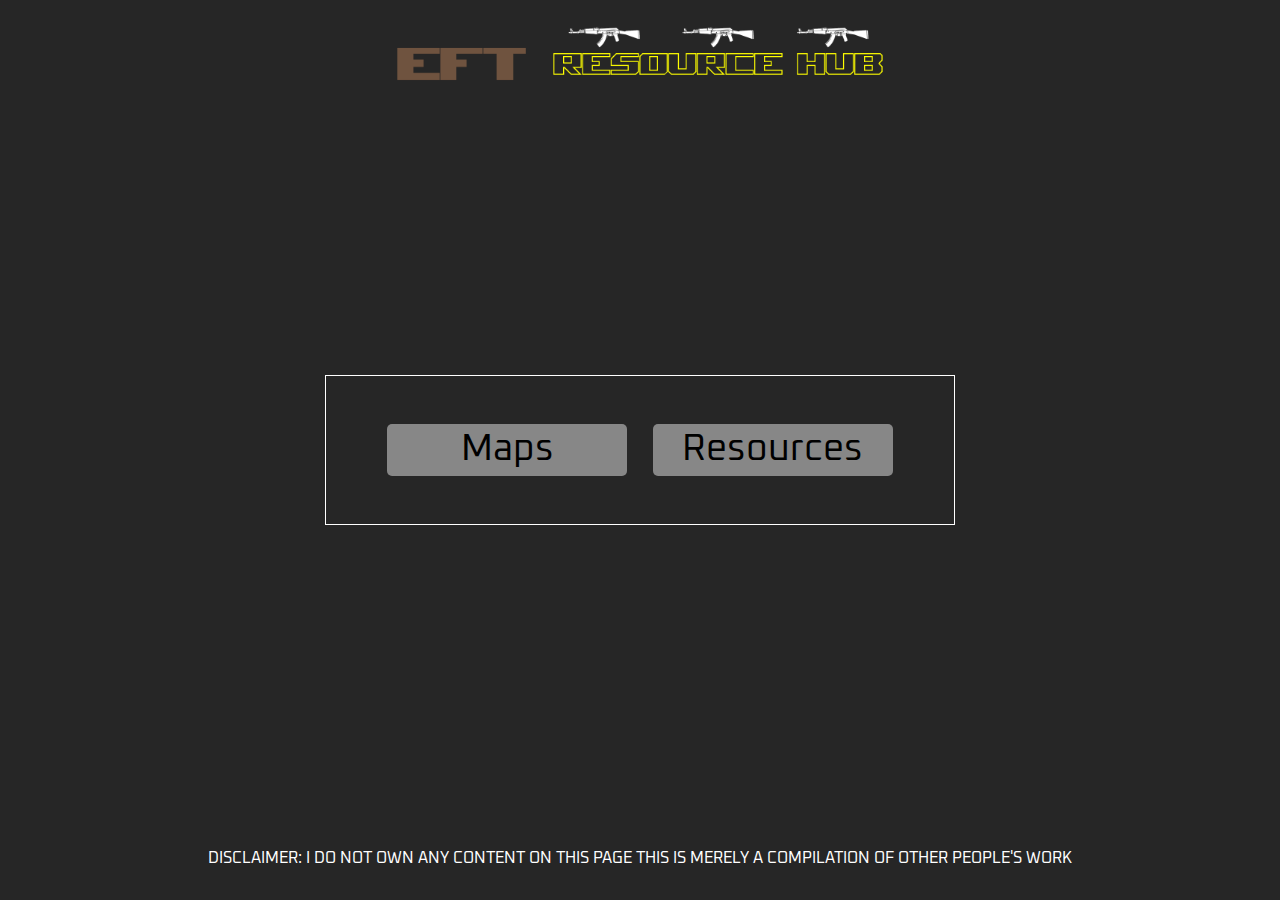
<file: index.html>
<!DOCTYPE HTML>

<html lang="en">
<head>

  <!-- Meta -->
<meta charset="utf-8">
<meta name-”viewport” content-”width-device-width, initial-scale-1”>
 <meta property="og:site_name" content="Your Website Name Here"/>
 <meta property="og:title" content="Your awesome title goes here, about 90 characters in       length."/>
 <meta property="og:description" content="Compelling description of URL that is about 300  characters in length."/>

  <!-- Styles -->
  <link href="resources/css/reset.css" type="text/css" rel="stylesheet">
  <link href="resources/css/styles.css" type="text/css" rel="stylesheet">
  <link href="https://fonts.googleapis.com/css?family=Josefin+Sans|Oxanium&display=swap" rel="stylesheet">

  <title>EFT RESOURCE HUB</title>

</head>
<body class="home-body">
  <div class="home-h1-container-flexcontainer">
    <div class="home-h1-container">
      <img src="resources/media/homelogo1.png" alt="">
    </div>
  </div>
  <main class="home-main">
    <nav class="home-nav">
      <ol class="home-ol">
        <a href="https://www.gamemaps.co.uk/game/tarkov" target="_blank"><li>Maps</li></a>
        <a href="resources.html"><li>Resources</li></a>
      </ol>
    </nav>
    <footer id="home-footer">
      <p id="home-footer-text">DISCLAIMER: I DO NOT OWN ANY CONTENT ON THIS PAGE THIS IS MERELY A COMPILATION OF OTHER PEOPLE'S WORK</p>
    </footer>
  </main>
</body>
</html>
</file>
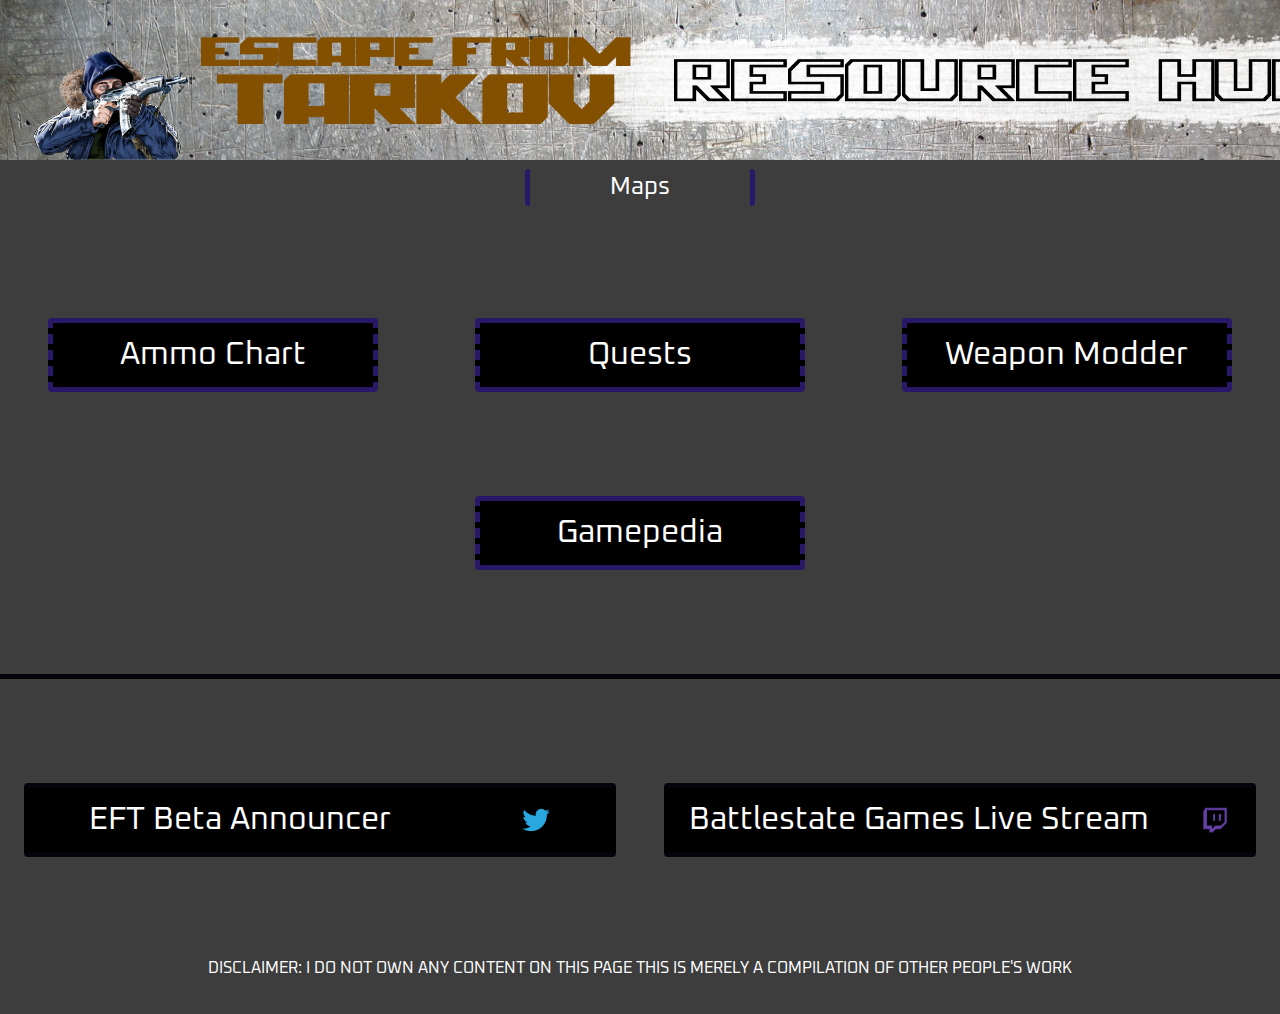
<file: resources.html>
<!DOCTYPE HTML>

<html lang="en">
<head>

  <!-- Meta -->
<meta charset="utf-8">
<meta name-”viewport” content-”width-device-width, initial-scale-1”>
 <meta property="og:site_name" content="Your Website Name Here"/>
 <meta property="og:title" content="Your awesome title goes here, about 90 characters in       length."/>
 <meta property="og:description" content="Compelling description of URL that is about 300  characters in length."/>

  <!-- Styles -->
  <link href="resources/css/reset.css" type="text/css" rel="stylesheet">
  <link href="resources/css/styles.css" type="text/css" rel="stylesheet">
  <link href="https://fonts.googleapis.com/css?family=Josefin+Sans|Oxanium&display=swap" rel="stylesheet">

  <title>EFT RESOURCE HUB</title>

</head>
<body>

  <header class="resources-header">
    <img id="banner1" src="resources/media/banner-img2.png" alt="">
    <img id="banner-img-text" src="resources/media/banner-text.png" alt="">
    <img id="banner2" src="resources/media/banner-img1.png" alt="">
  </header>

  <nav class="resources-nav">
    <ol class="resources-nav-ol">
      <a href="https://www.gamemaps.co.uk/game/tarkov"><li>Maps</li></a>
    </ol>
  </nav>

  <main class="resources-main">
    <div class="link-container-1">
      <a href="https://docs.google.com/spreadsheets/d/1jjWcIue0_PCsbLQAiL5VrIulPK8SzM5jjiCMx9zUuvE/htmlview" target="_blank"><p>Ammo Chart</p></a>
      <a href="https://escapefromtarkov.gamepedia.com/Quests" target="_blank"><p>Quests</p></a>
      <a href="https://www.eftdb.one/weaponmodding/220001/AK-74N/" target="_blank"><p>Weapon Modder</p></a>
      <a href="https://escapefromtarkov.gamepedia.com/Escape_from_Tarkov_Wiki" target="_blank"><p>Gamepedia</p></a>
    </div>
    <div class="link-container-2">
      <div class="link-container-container">
        <a href="https://twitter.com/BetaEFT" target="_blank"><p>EFT Beta Announcer</p></a>
        <img src="resources/media/twitterlogo.png" alt="">
      </div>
      <div class="link-container-container">
        <a href="https://www.twitch.tv/battlestategames" target="_blank"><p>Battlestate Games Live Stream</p></a>
        <img src="resources/media/twitchlogo.png" alt="">
      </div>
    </div>
    <footer class="resources-footer">
      <p>DISCLAIMER: I DO NOT OWN ANY CONTENT ON THIS PAGE THIS IS MERELY A COMPILATION OF OTHER PEOPLE'S WORK</p>
    </footer>
  </main>

  <footer>

  </footer>

</body>
</html>
</file>
<file: resources/css/styles.css>
/* Universal Styles */
  body {
    font-family: 'Oxanium', cursive;
  }

  a {
    text-decoration: none;
  }

/* Home Styles */
.home-h1-container-flexcontainer {
  display: flex;
  justify-content: center;
  width: 100%;
}

.home-h1-container {
  display: flex;
  justify-content: center;
  align-items: center;
}

.home-h1-container img {
  position: absolute;
  width: 35rem;
  margin-top: 10%;
  object-fit: cover;

}

.home-body {
  background-image: url(https://cdn.miscellaneoushi.com/2550x1362/20180629/5b3681cf1bf71.jpg);
  background-size: cover;
}

.home-main {
  background: hsla(0, 0%, 0%,.85);
  width: 100vw;
  height: 100vh;
  display: flex;
  justify-content: center;
  align-items: center;
}

.home-nav {
  display: flex;
}

.home-ol {
  display: flex;
  font-size: 2.3rem;
  padding: 3rem;
  border: 1px solid white;
}

.home-ol li {
  background-color: hsla(0, 0%, 69%,.7);
  padding: .5rem 0;
  width: 15rem;
  margin: 0 .8rem;
  color: black;
  border-width: 1px;
  border-radius: 5px;
  text-align: center;
}

.home-ol li:hover {
  background-color: white;
}

#home-footer {
  position: absolute;
  display: flex;
  justify-content: center;
  align-items: flex-end;
  width: 100%;
  top: 98%;
}

#home-footer-text {
  position: absolute;
  color: white;
  padding-bottom: 1rem;
}

/* Resources Styles */
.resources-header {
  background-image: url("../media/background.jpg");
  background-size: cover;
  height: 10rem;
  display: flex;
  justify-content: space-between;
  align-items: center;
}

.resources-header img {
  height: 100%;
  width: auto;
}

#banner-img-text {
  height: 7.5rem;
  width: auto;
}

#banner1 {
  margin-left: 2rem;
}

#banner2 {
  margin-right: 2rem;
}

.resources-nav {
  width: 100%;
  height: 3.4rem;
  background: hsla(236, 0%, 24%, 1);
  display: flex;
  justify-content: center;
  align-items: center;
}

.resources-nav-ol li {
  padding: 0.4rem 5rem;
  font-size: 1.5rem;
  border-width: 1px;
  border-radius: 4px;
  color: white;
  border-left: 5px solid hsla(253, 63%, 25%, 1);
  border-right: 5px solid hsla(253, 63%, 25%, 1);
}

.resources-nav-ol li:hover {
  background: hsla(52, 63%, 38%, 1);
}

.resources-main {
  background-color: hsla(236, 0%, 24%, 1);
  width: 100%;
  height: 50rem;
}

.link-container-1 {
  width: 100%;
  display: flex;
  justify-content: space-around;
  padding-bottom: 6.5rem;
  margin-bottom: 6.5rem;
  border-bottom: 5px solid hsla(253, 63%, 3%, 1);
  flex-wrap: wrap;

}

.link-container-1 p {
  width: 20rem;
  height: 4rem;
  display: flex;
  justify-content: center;
  align-items: center;
  font-size: 2rem;
  border-bottom: 5px solid hsla(253, 63%, 25%, 1);
  border-left: 5px dashed hsla(253, 63%, 25%, 1);
  border-right: 5px dashed hsla(253, 63%, 25%, 1);
  border-top: 5px solid hsla(253, 63%, 25%, 1);
  color: white;
  background-color: black;
  margin-top: 6.5rem;
  border-radius: 4px;
}

.link-container-2 {
  width: 100%;
  display: flex;
  justify-content: space-around;

}

.link-container-2 .link-container-container {
  width: 37rem;
  height: 4rem;
  display: flex;
  justify-content: space-around;
  align-items: center;
  font-size: 2rem;
  border-bottom: 5px solid hsla(253, 63%, 3%, 1);
  border-top: 5px solid hsla(253, 63%, 3%, 1);
  background-color: black;
  border-radius: 4px;
}

.link-container-container img {
  width: 2rem;
}

.link-container-container p {
  color: white;
}

.link-container-1 p:hover {
  background: hsla(127, 77%, 28%, 1);
}

.link-container-2 .link-container-container:hover {
  background: hsla(127, 77%, 28%, 1);
}

.resources-footer {
  position: absolute;
  text-align: center;
  display: flex;
  justify-content: center;
  width: 100%;
  top: 60rem;
}


.resources-footer p {
  color: white;
}
</file>
